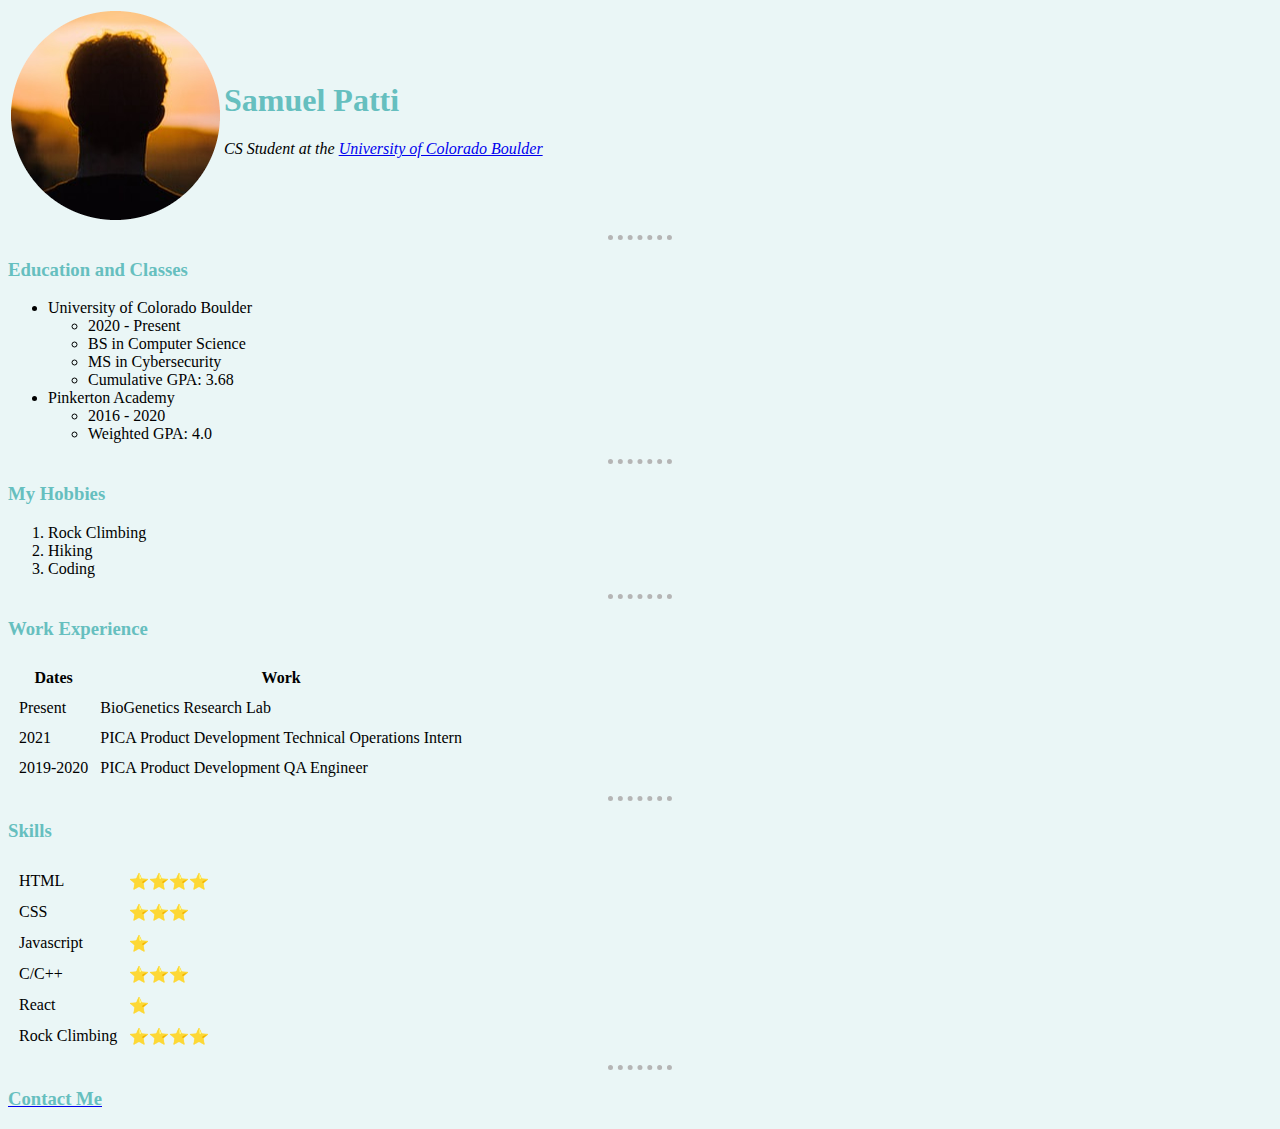
<file: index.html>
<!DOCTYPE html>
<html lang="en">
<head>
    <meta charset="UTF-8">
    <meta http-equiv="X-UA-Compatible" content="IE=edge">
    <meta name="viewport" content="width=device-width, initial-scale=1.0">
    <link rel="stylesheet" href="style.css">
    <title>Samuel Patti</title>
</head>
<body>
    <table>
        <tr>
            <td>
                <img src="tim-marshall-K2u71wv2eI4-unsplash-modified.png" alt="Picture of Sam">
            </td>
            <td>
                <h1>Samuel Patti</h1>
                <p><em>CS Student at the <a href="https://www.colorado.edu" target="_blank">University of Colorado Boulder</a></em></p>
            </td>
        </tr>
    </table>
    <hr>
    <h3>Education and Classes</h3>
    <ul>
        <li>University of Colorado Boulder</li>
        <ul>
            <li>2020 - Present</li>
            <li>BS in Computer Science</li>
            <li>MS in Cybersecurity</li>
            <li>Cumulative GPA: 3.68</li>
        </ul>
        <li>Pinkerton Academy</li>
        <ul>
            <li>2016 - 2020</li>
            <li>Weighted GPA: 4.0</li>
        </ul>
    </ul>
    <hr>
    <h3>My Hobbies</h3>
    <ol>
        <li>Rock Climbing</li>
        <li>Hiking</li>
        <li>Coding</li>
    </ol>
    <hr>
    <h3>Work Experience</h3>
    <table cellspacing="10px">
        <thead>
            <th>Dates</th>
            <th>Work</th>
        </thead>
        <tbody>
            <tr>
                <td>Present</td>
                <td>BioGenetics Research Lab</td>
            </tr>
            <tr>
                <td>2021</td>
                <td>PICA Product Development Technical Operations Intern</td>
            </tr>
            <tr>
                <td>2019-2020</td>
                <td>PICA Product Development QA Engineer</td>
            </tr>
        </tbody>
    </table>
    <hr>
    <h3>Skills</h3>
    <table cellspacing="10px">
        <tr>
            <td>HTML</td>
            <td>⭐⭐⭐⭐</td>
        </tr>
        <tr>
            <td>CSS</td>
            <td>⭐⭐⭐</td>
        </tr>
        <tr>
            <td>Javascript</td>
            <td>⭐</td>
        </tr>
        <tr>
            <td>C/C++</td>
            <td>⭐⭐⭐</td>
        </tr>
        <tr>
            <td>React</td>
            <td>⭐</td>
        </tr>
        <tr>
            <td>Rock Climbing</td>
            <td>⭐⭐⭐⭐</td>
        </tr>
    </table>
    <hr>
    <a href="./contact.html"><h3>Contact Me</h3></a>
</body>
</html>
</file>
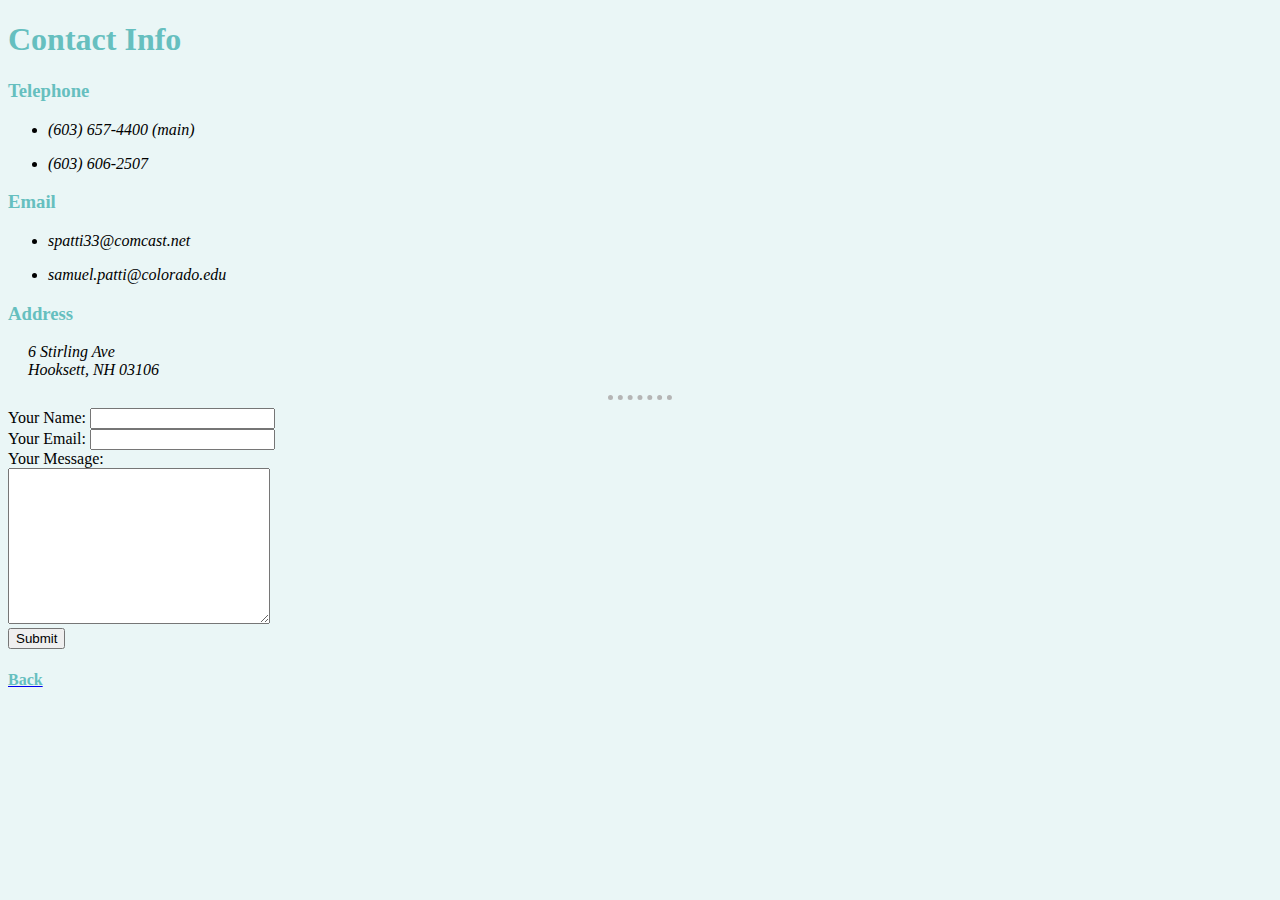
<file: contact.html>
<!DOCTYPE html>
<html lang="en">
<head>
    <meta charset="UTF-8">
    <meta http-equiv="X-UA-Compatible" content="IE=edge">
    <meta name="viewport" content="width=device-width, initial-scale=1.0">
    <link rel="stylesheet" href="style.css">
    <title>Contact Me</title>
</head>
<body>
    <h1>Contact Info</h1> 
    <h3>Telephone</h3>
    <ul>
        <li><p><em>(603) 657-4400 (main)</em></p></li>
        <li><p><em>(603) 606-2507</em></p></li>
    </ul>
    <h3>Email</h3>
    <ul>
        <li><p><em>spatti33@comcast.net</em></p></li>
        <li><p><em>samuel.patti@colorado.edu</em></p></li>
    </ul>
    <h3>Address</h3>
    <p>
        <em>&emsp; 6 Stirling Ave<br> &emsp; Hooksett, NH 03106</em>
    </p>
    <hr>
    <form target="_blank" action="mailto:spatti33@comcast.net" enctype="text/plain" method="post">
        <label for="">Your Name:</label>
        <input type="text" name="yourName">
        <br>
        <label for="">Your Email:</label>
        <input type="email" name="yourEmail">
        <br>
        <label for="">Your Message:</label>
        <br>
        <textarea name="yourMessage" id="" cols="30" rows="10"></textarea>
        <br>
        <input type="submit">
    </form>
    <a href="./index.html"><h4>Back</h4></a>
</body>
</html>
</file>
<file: style.css>
body {
    background-color: #EAF6F6;
}

hr {
    border-style: none;
    border-top-style: dotted;
    border-color: rgb(181, 181, 181);
    border-width: 5px;
    width: 5%;
}

h1, h3, h4 {
    color: #66BFBF;
}
</file>
